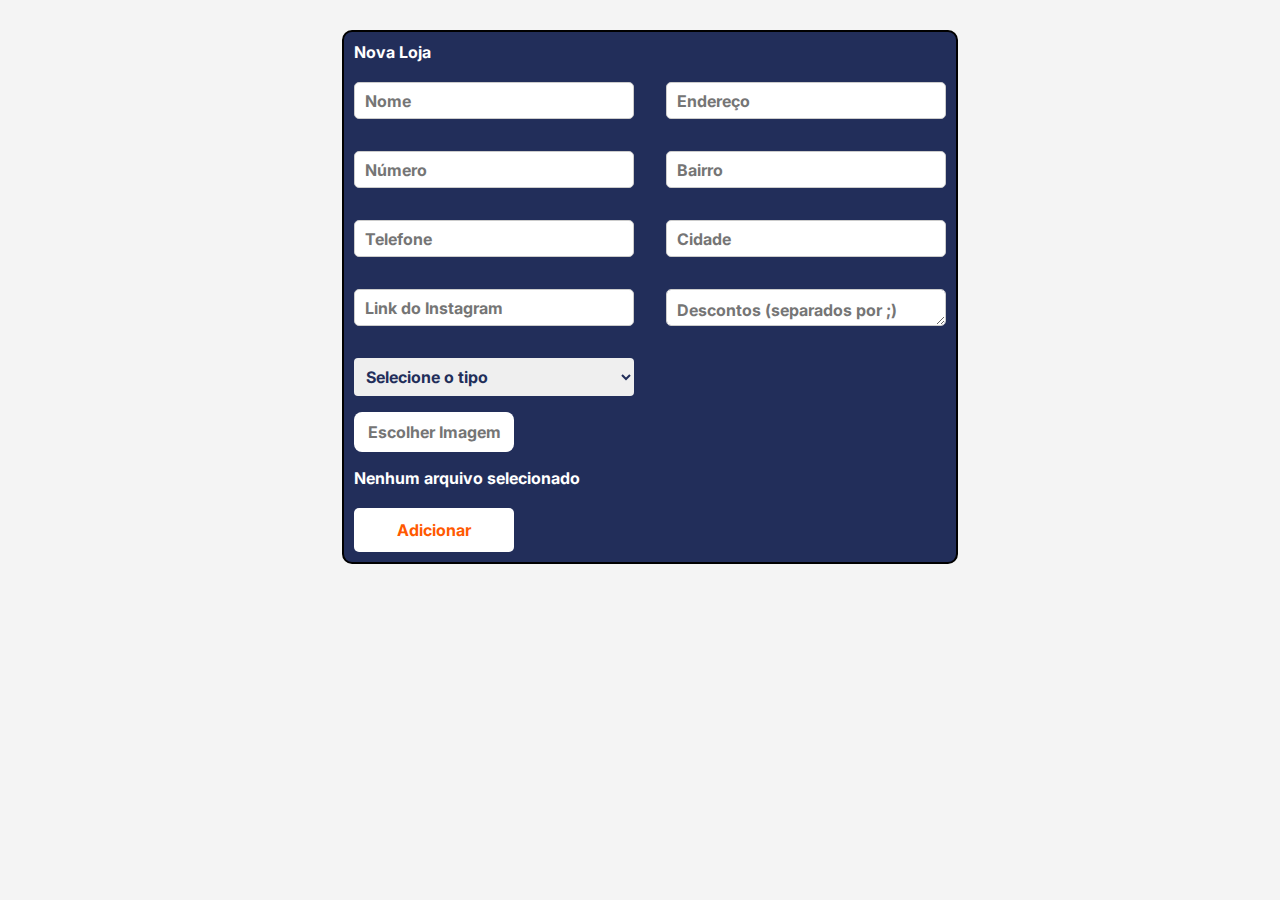
<file: pages/formulario.html>
<!DOCTYPE html>
<html lang="pt-br">

<head>
  <meta charset="UTF-8">
  <meta name="viewport" content="width=device-width, initial-scale=1.0">
  <meta name="description"
    content="Star Proteção Veicular oferece seguro de veículo completo com proteção contra roubo, danos, furto, e acidentes. Garantia de reparo rápido, assistência 24 horas e preço acessível. Proteção total para veículos de motoristas, empresas e frotas. Além disso, Star Decontos oferece descontos exclusivos em serviços como lavagem de veículos, food trucks, lanchonetes e muito mais. Aproveite promoções imperdíveis e cupons para economizar com qualidade!">
  <meta name="keywords"
    content="seguro de veículo, proteção veicular, seguro automotivo, seguro de carros, cobertura completa, assistência 24 horas, seguro acessível, proteção contra roubo e acidentes, garantia de reparo rápido, seguro sem burocracia, seguro para motoristas, seguro para empresas, seguro para frotas, Star Proteção Veicular, descontos automotivos, promoções e cupons, lavagem de veículos, food truck, lanchonetes, ofertas Star Descontos, seguro de veículo em Pouso Redondo, proteção veicular em Pouso Redondo, seguro automotivo Pouso Redondo, seguro para carros em Pouso Redondo, seguro de veículo em Agrolândia, proteção veicular em Agrolândia, seguro automotivo Agrolândia, seguro para carros em Agrolândia, seguro de veículo em Taió, proteção veicular em Taió, seguro automotivo Taió, seguro para carros em Taió">
  <meta name="author" content="Adrian Raul Ribeiro">
  <link rel="stylesheet" href="../css/formaulario.css">
  <meta name="robots" content="index, nofollow">
  <meta name="google-site-verification" content="I8svPgpTLqOutMoJO_w1_leCMwsVvx73BbM5j-CMqYc" />
  <link rel="preconnect" href="https://fonts.googleapis.com">
  <link rel="preconnect" href="https://fonts.gstatic.com" crossorigin>
  <link
    href="https://fonts.googleapis.com/css2?family=Inter:ital,opsz,wght@0,14..32,100..900;1,14..32,100..900&display=swap"
    rel="stylesheet">
  <title>Star Descontos</title>
</head>

<body>
  <div class="container">
    <div class="container_conteudo">
      <div class="area_form">
        <div class="title">
          <h1>Nova Loja</h1>
        </div>
        <form class="layout" id="formLoja">
          <div class="area_input">
            <input name="nome" placeholder="Nome" required><br>
          </div>
          <div class="area_input">
            <input name="endereco" placeholder="Endereço" required><br>
          </div>
          <div class="area_input">
            <input name="numero" placeholder="Número" required><br>
          </div>
          <div class="area_input">
            <input name="bairro" placeholder="Bairro" required><br>
          </div>
          <div class="area_input">
            <input name="telefone" placeholder="Telefone" required pattern="[0-9]+" title="Somente números"
              inputmode="numeric"><br>
          </div>
          <div class="area_input">
            <input name="cidade" placeholder="Cidade" required><br>
          </div>
          <div class="area_input">
            <input name="instagram" placeholder="Link do Instagram"><br>
          </div>
          <div class="area_input">
            <textarea name="desconto" placeholder="Descontos (separados por ;)"></textarea><br>
          </div>
          <div class="area_select">
            <div class="area_input">
            <select name="tipo" required>
              <option value="" disabled selected>Selecione o tipo</option>
              <option value="Farmácia">Farmácia</option>
              <option value="Lanchonete">Lanchonete</option>
              <option value="Sorveteria">Sorveteria</option>
              <option value="Chapeação">Chapeação</option>
              <option value="Posto de Combustível">Posto de Combustível</option>
              <option value="Estética Automotiva">Estética Automotiva</option>
              <option value="Tintas">Tintas</option>
              <option value="Oficina Mecânica">Oficina Mecânica</option>
              <option value="Auto Elétrica">Auto Elétrica</option>
              <option value="Loja">Loja</option>
              <option value="Lavação">Lavação</option>
            </select>
            </div>
            <div class="area_input btn">
              <button type="button" id="btnUpload" class="btn-upload">Escolher Imagem</button>
              <input type="file" id="inputImagem" name="imagem" accept="image/*" required style="display: none;">
              <span id="nomeArquivo">Nenhum arquivo selecionado</span>
            </div>
          </div>
        </form>
         <div class="area_btn">
              <button type="submit">Adicionar</button>
              <p id="mensagem"></p>
            </div>
      </div>
    </div>
  </div>

  <script src="../script/formulario.js"></script>
</body>

</html>
</file>
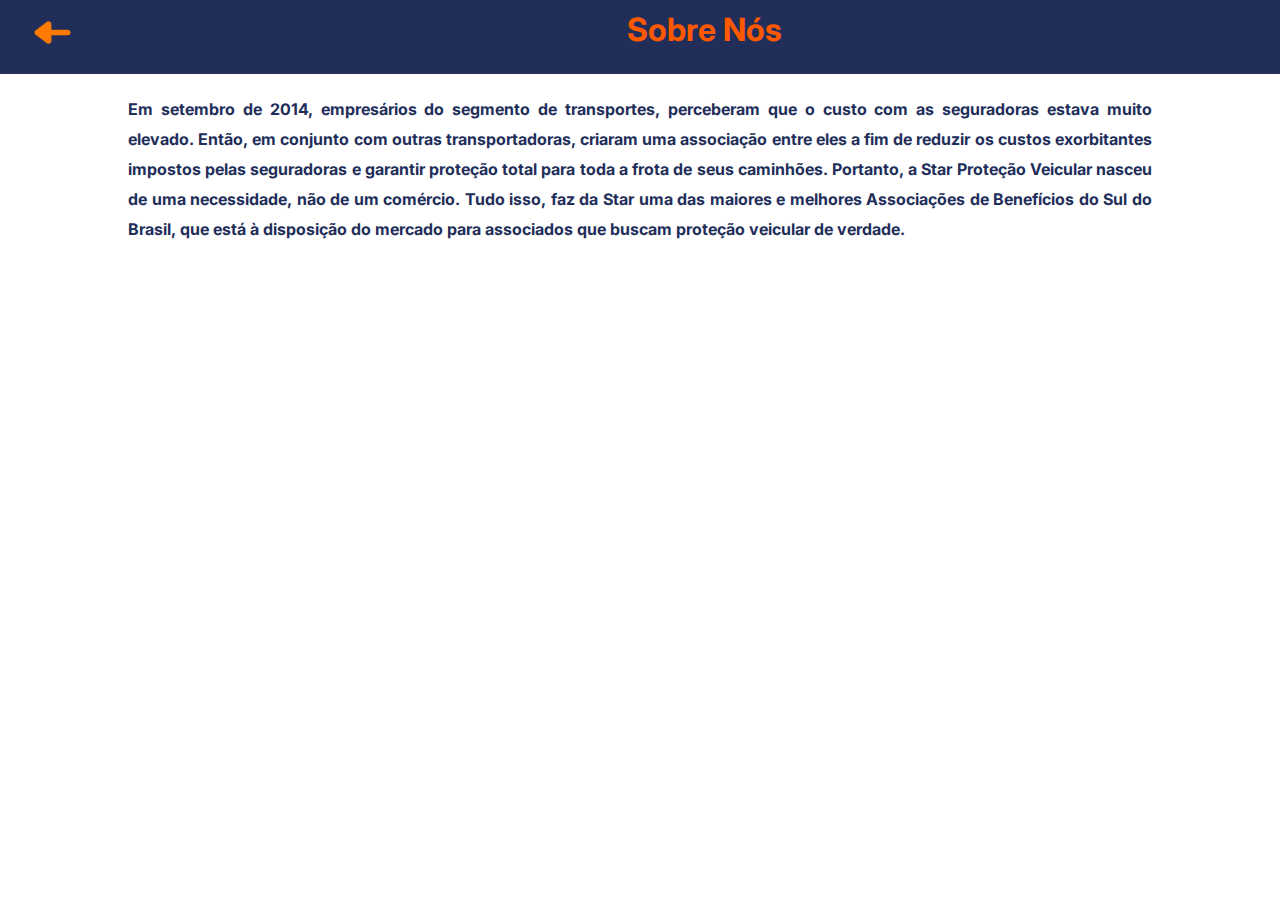
<file: pages/sobrenos.html>
<!DOCTYPE html>
<html lang="pt-brs">

<head>
    <meta charset="UTF-8">
    <meta name="viewport" content="width=device-width, initial-scale=1.0">
    <meta name="description"
        content="Star Proteção Veicular oferece seguro de veículo completo com proteção contra roubo, danos, furto, e acidentes. Garantia de reparo rápido, assistência 24 horas e preço acessível. Proteção total para veículos de motoristas, empresas e frotas. Além disso, Star Decontos oferece descontos exclusivos em serviços como lavagem de veículos, food trucks, lanchonetes e muito mais. Aproveite promoções imperdíveis e cupons para economizar com qualidade!">
    <meta name="keywords"
        content="seguro de veículo, proteção veicular, seguro automotivo, seguro de carros, cobertura completa, assistência 24 horas, seguro acessível, proteção contra roubo e acidentes, garantia de reparo rápido, seguro sem burocracia, seguro para motoristas, seguro para empresas, seguro para frotas, Star Proteção Veicular, descontos automotivos, promoções e cupons, lavagem de veículos, food truck, lanchonetes, ofertas Star Descontos, seguro de veículo em Pouso Redondo, proteção veicular em Pouso Redondo, seguro automotivo Pouso Redondo, seguro para carros em Pouso Redondo, seguro de veículo em Agrolândia, proteção veicular em Agrolândia, seguro automotivo Agrolândia, seguro para carros em Agrolândia, seguro de veículo em Taió, proteção veicular em Taió, seguro automotivo Taió, seguro para carros em Taió">
    <meta name="author" content="Adrian Raul Ribeiro">
    <link rel="stylesheet" href="/css/style.css">
    <meta name="robots" content="index, nofollow">
    <meta name="google-site-verification" content="I8svPgpTLqOutMoJO_w1_leCMwsVvx73BbM5j-CMqYc" />
    <link rel="preconnect" href="https://fonts.googleapis.com">
    <link rel="preconnect" href="https://fonts.gstatic.com" crossorigin>
    <link
        href="https://fonts.googleapis.com/css2?family=Inter:ital,opsz,wght@0,14..32,100..900;1,14..32,100..900&display=swap"
        rel="stylesheet">
    <title>Star Descontos</title>
</head>

<body>
    <header>
        <div class="conteiner">
            <nav>
                <div class="menu">
                    <div class="menu_area">
                        <div class="menu_mobile_seta">
                            <a href="/index.html"><img src="/img/icones/setadireita.jpg"
                                    alt="seta para retorna para o link correto">
                            </a>
                        </div>
                        <div class="text_menu">
                            <h1>Sobre Nós</h1>
                        </div>
                    </div>
                </div>
            </nav>
        </div>
    </header>
    <main>
        <div class="conteiner">
            <div class="conteiner_conteudo">
                <div class="text_sobrenos">
                    <p>Em setembro de 2014, empresários do
                        segmento de transportes, perceberam
                        que o custo com as seguradoras estava
                        muito elevado.
                        Então, em conjunto com outras transportadoras, criaram uma
                        associação entre eles a fim de reduzir os
                        custos exorbitantes impostos pelas
                        seguradoras e garantir proteção total
                        para toda a frota de seus caminhões.
                        Portanto, a Star Proteção Veicular nasceu
                        de uma necessidade, não de um
                        comércio.
                        Tudo isso, faz da Star uma das maiores e
                        melhores Associações de Benefícios do
                        Sul do Brasil, que está à disposição do
                        mercado para associados que buscam
                        proteção veicular de verdade.</p>
                </div>
            </div>
        </div>
    </main>
</body>

</html>
</file>
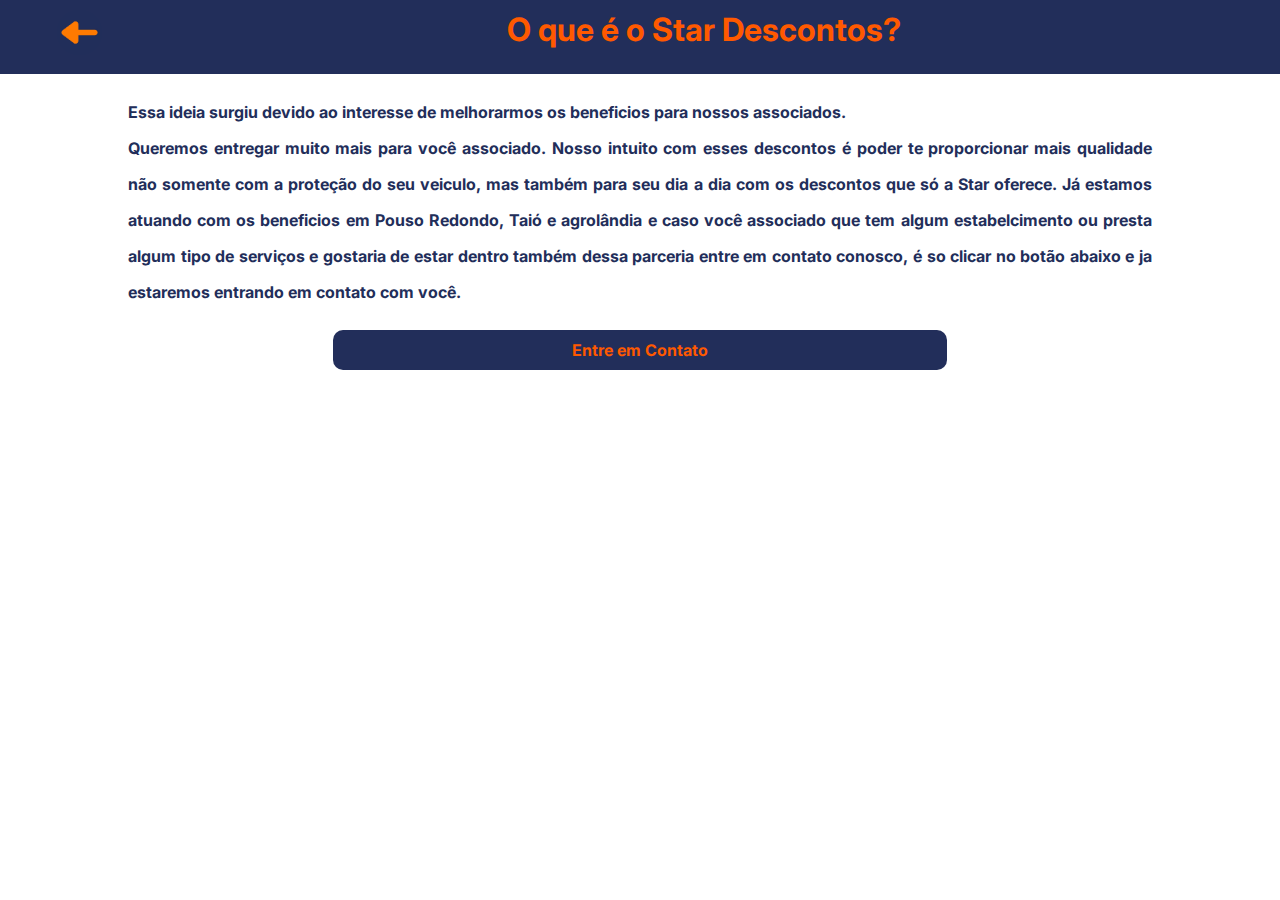
<file: pages/stardescontos.html>
<!DOCTYPE html>
<html lang="pt-brs">

<head>
    <meta charset="UTF-8">
    <meta name="viewport" content="width=device-width, initial-scale=1.0">
    <meta name="description"
        content="Star Proteção Veicular oferece seguro de veículo completo com proteção contra roubo, danos, furto, e acidentes. Garantia de reparo rápido, assistência 24 horas e preço acessível. Proteção total para veículos de motoristas, empresas e frotas. Além disso, Star Decontos oferece descontos exclusivos em serviços como lavagem de veículos, food trucks, lanchonetes e muito mais. Aproveite promoções imperdíveis e cupons para economizar com qualidade!">
    <meta name="keywords"
        content="seguro de veículo, proteção veicular, seguro automotivo, seguro de carros, cobertura completa, assistência 24 horas, seguro acessível, proteção contra roubo e acidentes, garantia de reparo rápido, seguro sem burocracia, seguro para motoristas, seguro para empresas, seguro para frotas, Star Proteção Veicular, descontos automotivos, promoções e cupons, lavagem de veículos, food truck, lanchonetes, ofertas Star Descontos, seguro de veículo em Pouso Redondo, proteção veicular em Pouso Redondo, seguro automotivo Pouso Redondo, seguro para carros em Pouso Redondo, seguro de veículo em Agrolândia, proteção veicular em Agrolândia, seguro automotivo Agrolândia, seguro para carros em Agrolândia, seguro de veículo em Taió, proteção veicular em Taió, seguro automotivo Taió, seguro para carros em Taió">
    <meta name="author" content="Adrian Raul Ribeiro">
    <link rel="stylesheet" href="/css/stardescstyle.css">
    <meta name="robots" content="index, nofollow">
    <meta name="google-site-verification" content="I8svPgpTLqOutMoJO_w1_leCMwsVvx73BbM5j-CMqYc" />
    <link rel="preconnect" href="https://fonts.googleapis.com">
    <link rel="preconnect" href="https://fonts.gstatic.com" crossorigin>
    <link
        href="https://fonts.googleapis.com/css2?family=Inter:ital,opsz,wght@0,14..32,100..900;1,14..32,100..900&display=swap"
        rel="stylesheet">
    <title>Star Descontos</title>
</head>

<body>
    <header>
        <div class="conteiner">
            <nav>
                <div class="menu">
                    <div class="menu_area">
                        <div class="menu_mobile_seta">
                            <a href="/index.html"><img src="/img/icones/setadireita.jpg"
                                    alt="seta para retorna para o link correto">
                            </a>
                        </div>
                        <div class="text_menu fm">
                            <h1>O que é o Star Descontos?</h1>
                        </div>
                    </div>
                </div>
            </nav>
        </div>
    </header>
    <main>
        <div class="conteiner">
            <div class="conteiner_conteudo">
                <div class="text_stardescontos">
                    <p>Essa ideia surgiu devido ao interesse de melhorarmos
                        os beneficios para nossos associados. <br>
                        Queremos entregar muito mais para você associado.
                        Nosso intuito com esses descontos é poder te proporcionar
                        mais qualidade não somente com a proteção do seu veiculo, mas também
                        para seu dia a dia com os descontos que só a Star oferece.
                        Já estamos atuando com os beneficios em Pouso Redondo, Taió e agrolândia e caso
                        você associado que tem algum estabelcimento ou presta algum tipo de serviços
                        e gostaria de estar dentro também dessa parceria entre em contato conosco, é so clicar no botão
                        abaixo e ja estaremos
                        entrando em contato com você.
                    </p>
                </div>
                <div class="button_cadastro">
                    <button><a href="https://wa.me/5547984910058?text=Olá,%20quero%20mais%20informações!">Entre em Contato</a></button>
                </div>
            </div>
        </div>

    </main>
</body>

</html>
</file>
<file: css/formaulario.css>
/*gerais*/
 * {
   margin: 0;
   padding: 0;
   box-sizing: border-box;
   font-size: 1rem;
   font-family: Inter, serif;
   font-weight: bold;
 }

 :root {
   --bg-color1: #222e5a;
   --bg-color2: #ff5900;
   --bg-color3: #fff;
 }

 body {
   background-color: #f4f4f4;
   display: flex;
   justify-content: center;
   padding: 20px;
 }

 .conteiner {
   width: 100%;
 }

 .conteiner_conteudo {
 
   margin: auto;
 }

 .area_form {
    width: 100%;
   padding: 10px;
   margin: 10px;
   border: 2px solid black;
   border-radius: 10px;
   background-color: #222e5a;
   display: flex;
   flex-direction: column;
   justify-content: center;
   gap: 20px;
 }

 .area_form h1 {
   color: #fff;
 }

 .area_btn {
   gap: 10px;
   display: flex;
   flex-direction: column;
   justify-content: center;

 }

 input,
 textarea {
   outline: none;
 }

 input[type="file"] {
   border: none;
   color: var(--bg-color3);
   height: 30px;
 }

 .layout {
   display: grid;
   grid-template-columns: repeat(2, 1fr);
   gap: 2rem;
 }

 .area_button {
   display: flex;
   gap: 20px
 }
 .area_select{
  display: flex;
  flex-direction: column;
  gap: 1rem;
 }
 .area_input{
  display: flex;
  align-items: center;
  
 }
 .area_input select {
  width: 100%;
  padding: 0.5rem;
  font-family: inherit;
  font-size: 1rem;
  border: none;
  border-radius: 4px;
  outline: none;
  color:var(--bg-color1)
}
.btn{
  display: flex;
  flex-direction: column;
  justify-content: center;
  gap:1rem;
  align-items: flex-start;
}
.btn-upload {
  padding: 10px;
  background-color: #fff;
  border: 1px solid #ccc;
  color: #757575;
  font-weight: bold;
  border: none;
  border-radius: 8px;
  cursor: pointer;
  transition: background-color 0.3s ease;
}

.btn-upload:hover {
  color: var(--bg-color1);
}
#nomeArquivo{
  color: var(--bg-color3);
}

 input,
 textarea {
   padding: 10px;
   border: 1px solid #ccc;
   border-radius: 5px;
   width: 100%;
   height: 37px;
 }

 textarea {
   resize: vertical;
 }

 button {
   background-color: #fff;
   color: #ff5900;
   width: 10rem;
   padding: 12px;
   border: none;
   border-radius: 5px;
   cursor: pointer;
   font-weight: bold;
   transition: 0.3s;
 }


 #mensagem {
   background-color: #fff;
   border-radius: 10px;
   padding: 10px;
   text-align: center;
   font-weight: bold;
   color: green;
 }

 @media (max-width: 500px) {
   .layout {
     display: grid;
     grid-template-columns: 1fr;
     gap: 1rem;
   }
 }
</file>
<file: css/style.css>
/*gerais*/
 * {
    margin: 0;
    padding: 0;
    box-sizing: border-box;
    font-size: 1rem;
    font-family: Inter, serif;
    font-weight: bold;
}

:root {
    --bg-color1: #222e5a;
    --bg-color2: #ff5900;
    --bg-color3: #fff;
}

.conteiner {
    width: 100%;
}

.conteiner_conteudo {
    width: 80vw;
    margin: auto;
}

.as {
    display: none;
}
.none{
   display: none;
}
button {
    background-color: var(--bg-color1);
    color: var(--bg-color2);
    text-align: center;
    border-radius: 10px;
    border: none;
    padding: 10px;
    width: 62%;
    margin: auto;
}

button a {
    text-decoration: none;
    color: #ff5900;
}

.sb {
    border-bottom: 0;
    margin-bottom: 0;
}

.sm {
    margin-top: 0;
}

.menu_mobile_seta img {
    width: 45px;
    object-fit: contain;
    border-radius: 100px;
    margin-left: 30px;
}

.text_sobrenos {
    margin-top: 20px;
    color: var(--bg-color1);
    text-align: justify;
    line-height: 30px;
}

main {
    display: flex;
    flex-direction: column;
    opacity: 1;
    visibility: visible;
    transition: opacity 0.5s ease, visibility 0.5s ease;
}

.hidden {
    opacity: 0;
    visibility: hidden;
    pointer-events: none;
    height: 0;
    overflow: hidden;
}

a {
    text-decoration: none;
    color: var(--bg-color2);
}

li a {
    text-decoration: none;
    color: #ff5900;
}

.fm h1 {
    font-size: 1.7rem;
}

input,
label {
    
    margin: 5px;
}

   header {
       padding: 10px 0 10px 0;
       background-color: var(--bg-color1);
   }

   nav {
       display: flex;
       flex-direction: column;
       align-items: center;
       justify-content: center;
   }

   .menu_area {
       display: grid;
       grid-template-columns: 10% 90%;
       grid-template-rows: 6vh 94vh;
       align-items: flex-start;
       justify-items: flex-start;
       width: 100%;
       height: 6vh;
       overflow: hidden;
       transition: all 1s ease;
   }

   .menu {
       width: 100%;
   }

   .menu_mobile_bar {
       display: flex;
       flex-direction: column;
       align-items: flex-start;
       justify-content: flex-start;
       gap: 10px;
    margin-top:8px;
       margin-left: 20px;
   }

   .bar {
       background-color: var(--bg-color2);
       width: 2rem;
       height: 3px;
   }

   .menu_mobile {
       background-color: var(--bg-color1);
       color: var(--bg-color3);
       padding: 15px;
       grid-column: 2 / 4;
       grid-row: 2 / 3;
       flex-direction: column;
       align-items: flex-start;
       gap: 30px;
       transition: all 1s ease;
   }

   .menu_mobile ul li {
       font-size: 1, 5rem;
       margin: 20px;
       list-style: none;
   }

   .text_menu {
       width: 100%;
       text-align: center;
   }

   .text_menu h1 {
       color: var(--bg-color2);
       font-size: 2rem;
   }

   .area_filtro {
       margin-top: 10px;
   }

   .filtro {
       display: flex;
       align-items: center;
       justify-content: center;
       color: var(--bg-color1);
       gap: 30px;
   }
   .filtro_estabelecimento_area,
   .filtro_cidade_area{
    display: grid;
    grid-template-columns: repeat(2,1fr);
    overflow-y: scroll;
   }
   .modalf,
   .modalc {
        position: fixed;
        top: 0;
        bottom: 0;
        right: 0;
        left: 0;
        background-color: rgba(0, 0, 0, 0.8);
        display: none;
        align-items: center;
        justify-content: center;
   }

   .filtro_area_aberto {
       display: flex;
       flex-direction: column;
       padding: 10px;
       z-index: 1;
       width: 90vw;
       height: 90vh;
       background-color: var(--bg-color3);
       color: var(--bg-color2);
       border-radius: 10px;
       border: 1px solid var(--bg-color2);
   }

   .filtro_cidade_text,
   .filtro_estabelecimento_text {
       display: grid;
       grid-template-columns: 1fr;
       padding: 10px;
   }

   .filtro_estabelecimento,
   .filtro_cidade {
       display: flex;
       padding: 10px;
   }

   .area {
       border: 1px solid var(--bg-color2);
       background-color: rgb(219, 218, 218);
       margin-top: 20px;
       overflow-y: scroll;
       height: 75vh;
   }

   .area_conteudo {
       display: grid;
       grid-template-columns: 100px 1fr;
       border: 1px solid var(--bg-color2);
       margin: 10px 0 10px 0;
       background-color: var(--bg-color3);
   }

   .area_img {
       border-right: 1px solid var(--bg-color2);
       object-fit: contain;
   }

   .area_img img {
       width: 100%;
       height: 100%;
   }

   .area_text {
       display: flex;
       flex-direction: column;
       align-items: flex-start;
       justify-content: center;
       color: var(--bg-color2);
       margin-left: 10px;
   }
   .area_text h1 {
      margin: 5px 0 5px 0;
  }

   .modalc {
       display: none;
       justify-content: center;
       align-items: center;
       flex-direction: column;
   }

   .area_content_open {
       display: grid;
       grid-template-columns: 1fr;
       align-items: center;
       justify-content: center;
       width: 90%;
       height: 90%;
       background-color: var(--bg-color3);
       border: 2px solid var(--bg-color2);
   }

   .area_content_return {
       display: grid;
       grid-template-columns: 100px 1fr;
       align-items: center;
       height: 100%;
       justify-content: center;
       background-color: var(--bg-color1);
   }
   

   .area_content_return img {
       margin-left: 30px;
       width: 45px;
       height: 30px;
   }

   .area_content_return h1 {
    text-align: center;
    font-size: 1.5rem;
       color: var(--bg-color2);
   }

   .area_content_img {
       background-color: white;
       width: 100%;
       height: 100%;
       display: flex;
       align-items: center;
       justify-content: center;
       border-bottom: 2px solid var(--bg-color2);
   }

   .area_content_img img {
       border-radius: 100%;
       width: 16%;
       margin: 10px;
       border: 2px solid var(--bg-color2);
       object-fit: contain;
   }

   .area_content_text {
        display: flex;
        flex-direction: column;
        justify-content: center;
        align-items: flex-start;
        margin-left: 45px;
       color: var(--bg-color1);
   }

   .area_content_name {
       display: grid;
       grid-template-columns: 70px 1fr;
       align-items: flex-start;
       justify-content: center;
       margin: 10px 0 10px 0;
   }

   .content_endereço_title,
   .content_endereço_body,
   .midia,
   .phone {
       margin-bottom: 5px;
   }
   .rua{
    grid-column: 1/3;
     
   }
   .area_content_comunication {
       display: grid;
       grid-template-columns: 1fr;
       flex-direction: column;
       align-items: center;
       justify-content: center;
       margin-bottom: 5px;
   }

   .midia {
       display: flex;
       align-items: center;
       justify-content: flex-start;
   }

   .links {
       margin-left: 10px;
   }

   .phone {
       display: grid;
       grid-template-columns: 80px 1fr;
       align-items: center;
       justify-content: center;
   }

   .area_content_descont {

       display: flex;
       flex-direction: column;
       align-items: flex-start;
       justify-content: center;
       gap: 5px;
   }

   .content_endereço_body {
       display: grid;
       grid-template-columns: 70px 1fr;
       gap: 5px;
   }
   .button_modal{
    width: 50%;
}
   .sb {
       border-bottom: 0;
       margin-bottom: 0;
   }

   .sm {
       margin-top: 0;
   }

   .button_cadastro {
       text-align: center;
       margin-top: 20px;
   }

   .fm h1 {
       font-size: 1.7rem;
   }

   button {
       font-size: 0.8rem;
   }

   .text_stardescontos {
       margin-top: 20px;
       color: var(--bg-color1);
       text-align: justify;
       line-height: 36px;
   }

   .area_content_descont ul li{
      list-style: none;
      margin: 5px 0 5px 0;
  }

@media (max-width:556px) {
.area_content_img img {

    width: 30%;
}

}

@media (max-width:511px) {
    .filtro_cidade_text,
    .filtro_estabelecimento_text {
        display: grid;
        grid-template-columns: 1fr;
        padding: 10px;
        height: 40%;
    }

}
@media (max-width:356px) {
    .filtro_estabelecimento_area,
    .filtro_cidade_area{
     grid-template-columns: 1fr;
    }

}
@media(min-width:320px) and (max-width:500px) {
    .button_modal{
        width: 68%;
    }
   
    
}
@media(max-width:320px) {
    .area_content_return h1 {
            text-align: center;
            font-size: 1.3rem;
           color: var(--bg-color2);
    }
    .button_modal{
        width: 68%;
    }
   
    
}
</file>
<file: css/stardescstyle.css>
/*gerais*/
* {
    margin: 0;
    padding: 0;
    box-sizing: border-box;
    font-size: 1rem;
    font-family: Inter, serif;
    font-weight: bold;
}

:root {
    --bg-color1: #222e5a;
    --bg-color2: #ff5900;
    --bg-color3: #fff;
}

.conteiner {
    width: 100%;
}

.conteiner_conteudo {
    width: 80vw;
    margin: auto;
}

button {
    background-color: var(--bg-color1);
    color: var(--bg-color2);
    text-align: center;
    border-radius: 10px;
    border: none;
    padding: 10px;
    width: 60%;
}
 button a{
  text-decoration: none;
     color: #ff5900;
 }
.button_cadastro {
    text-align: center;
    margin-top: 20px;
}

.fm h1 {
    font-size: 1.7rem;
}

.sb {
    border-bottom: 0;
    margin-bottom: 0;
}

.sm {
    margin-top: 0;
}

.menu_mobile_seta img {
    width: 45px;
    object-fit: contain;
    border-radius: 100px;
    margin-left: 30px;
}

header {
    padding: 10px 0 10px 0;
    background-color: var(--bg-color1);
}

nav {
    display: flex;
    flex-direction: column;
    align-items: center;
    justify-content: center;
}

.menu_area {
    display: grid;
    grid-template-columns: 10% 90%;
    grid-template-rows: 6vh 94vh;
    align-items: flex-start;
    justify-items: center;
    width: 100%;
    height: 6vh;
    overflow: hidden;
    transition: all 1s ease;
}

.menu {
    width: 100%;
}

.text_menu {
    width: 100%;
    text-align: center;
}

.text_stardescontos {
    margin-top: 20px;
    color: var(--bg-color1);
    text-align: justify;
    line-height: 36px;
}

.text_menu h1 {
    color: var(--bg-color2);
    font-size: 2rem;
}

@media (min-width:768px) and (max-width:1024px) {
    .fm h1 {
        font-size: 1.5rem;
    }

    .menu_area {
        display: grid;
        grid-template-columns: 10% 90%;
        grid-template-rows: 6vh 94vh;
        align-items: center;
        justify-items: center;
        width: 100%;
        height: 6vh;
        overflow: hidden;
        transition: all 1s ease;
    }

    .text_stardescontos {
        margin-top: 20px;
        color: var(--bg-color1);
        text-align: justify;
        line-height: 23px;
    }

    .text_stardescontos p {
        font-size: 1rem;
    }
}

@media (min-width:425px) and (max-width:767px) {
    .fm h1 {
        font-size: 1rem;
    }

    .menu_area {
        display: grid;
        grid-template-columns: 10% 90%;
        grid-template-rows: 6vh 94vh;
        align-items: center;
        justify-items: center;
        width: 100%;
        height: 6vh;
        overflow: hidden;
        transition: all 1s ease;
    }

    .text_stardescontos {
        margin-top: 20px;
        color: var(--bg-color1);
        text-align: justify;
        line-height: 23px;
    }

    .text_stardescontos p {
        font-size: 1rem;
    }
}

@media (min-width:320px) and (max-width:424px) {
    .fm h1 {
        font-size: 1rem;
    }

    .menu_area {
        display: grid;
        grid-template-columns: 10% 90%;
        grid-template-rows: 6vh 94vh;
        align-items: center;
        justify-items: center;
        width: 100%;
        height: 6vh;
        overflow: hidden;
        transition: all 1s ease;
    }

    .text_stardescontos {
        margin-top: 20px;
        color: var(--bg-color1);
        text-align: justify;
        line-height: 23px;
    }

    .text_stardescontos p {
        font-size: 0.8rem;
    }
}

@media (max-width:319px) {
    .fm h1 {
        font-size: 1rem;
    }

    .menu_area {
        display: grid;
        grid-template-columns: 10% 90%;
        grid-template-rows: 6vh 94vh;
        align-items: center;
        justify-items: center;
        width: 100%;
        height: 6vh;
        overflow: hidden;
        transition: all 1s ease;
    }

    .text_stardescontos {
        margin-top: 20px;
        color: var(--bg-color1);
        text-align: justify;
        line-height: 23px;
    }

    .text_stardescontos p {
        font-size: 0.6rem;
    }
}
</file>
